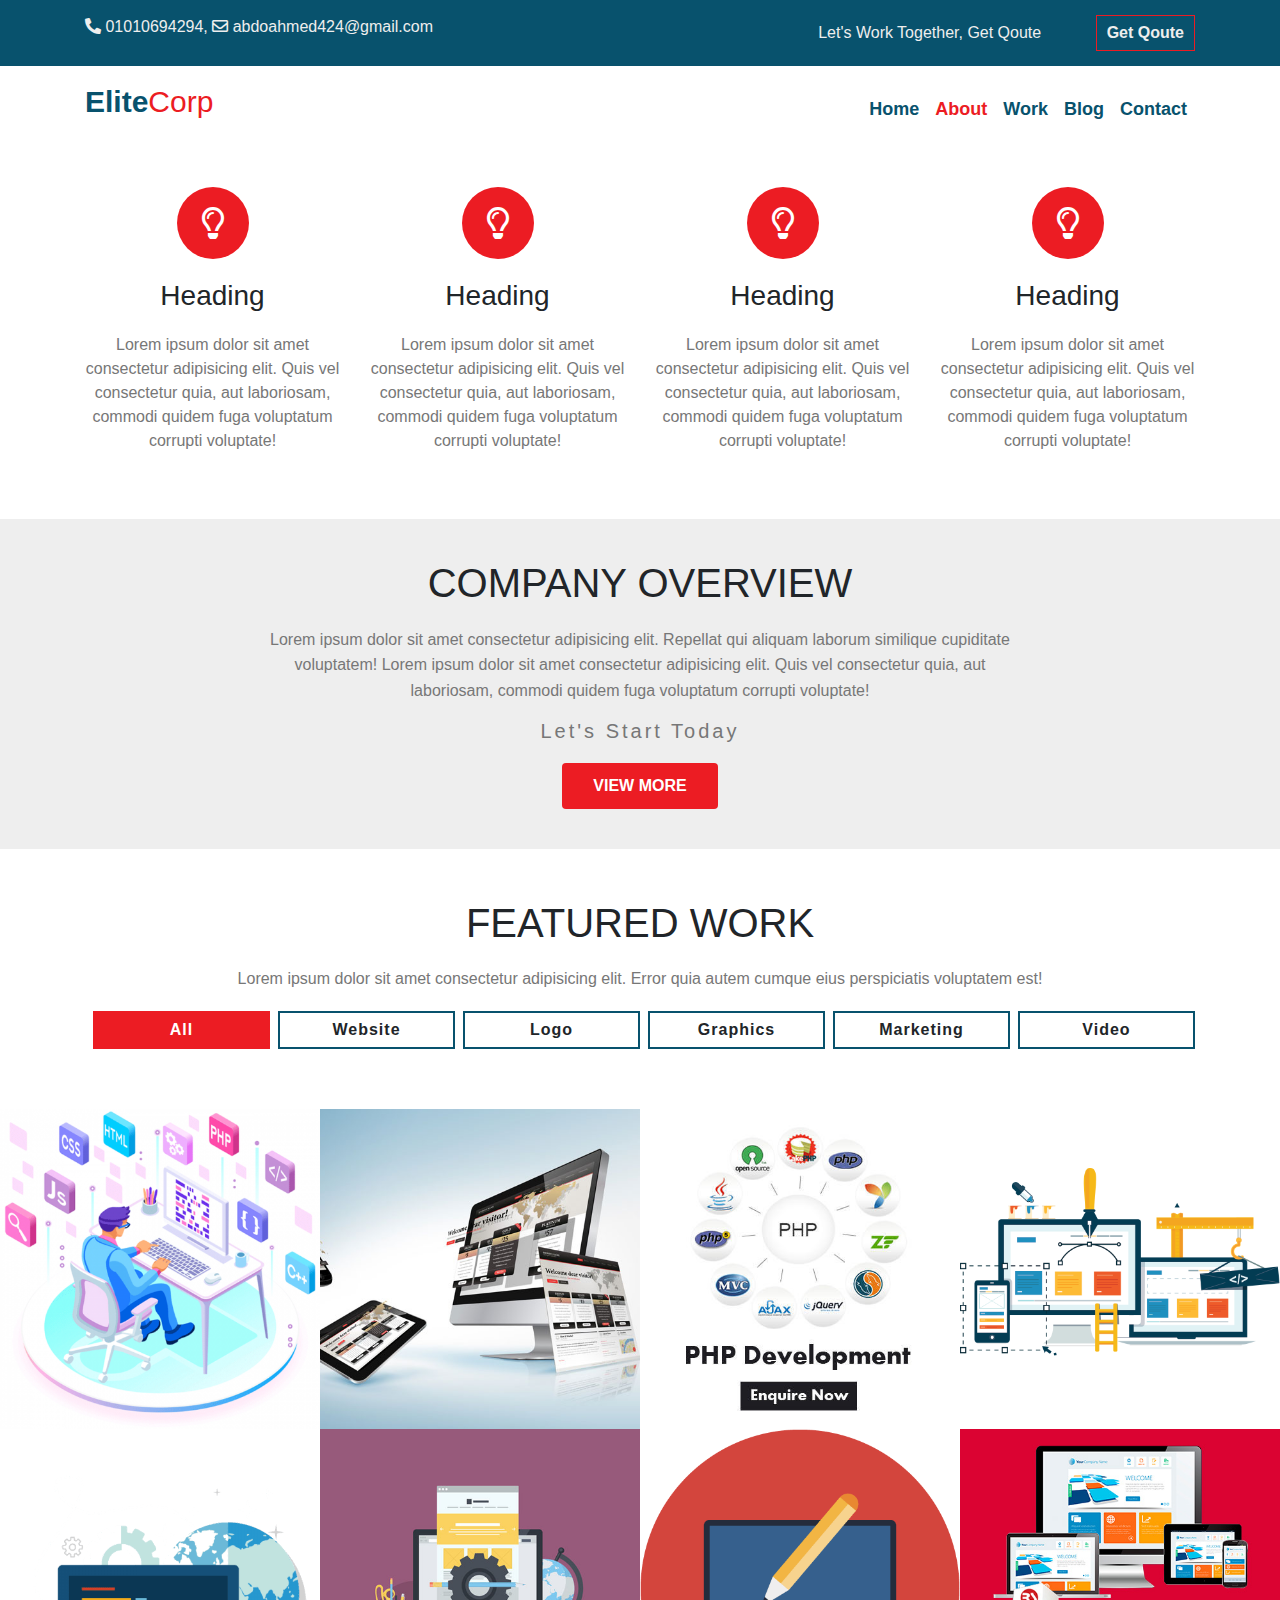
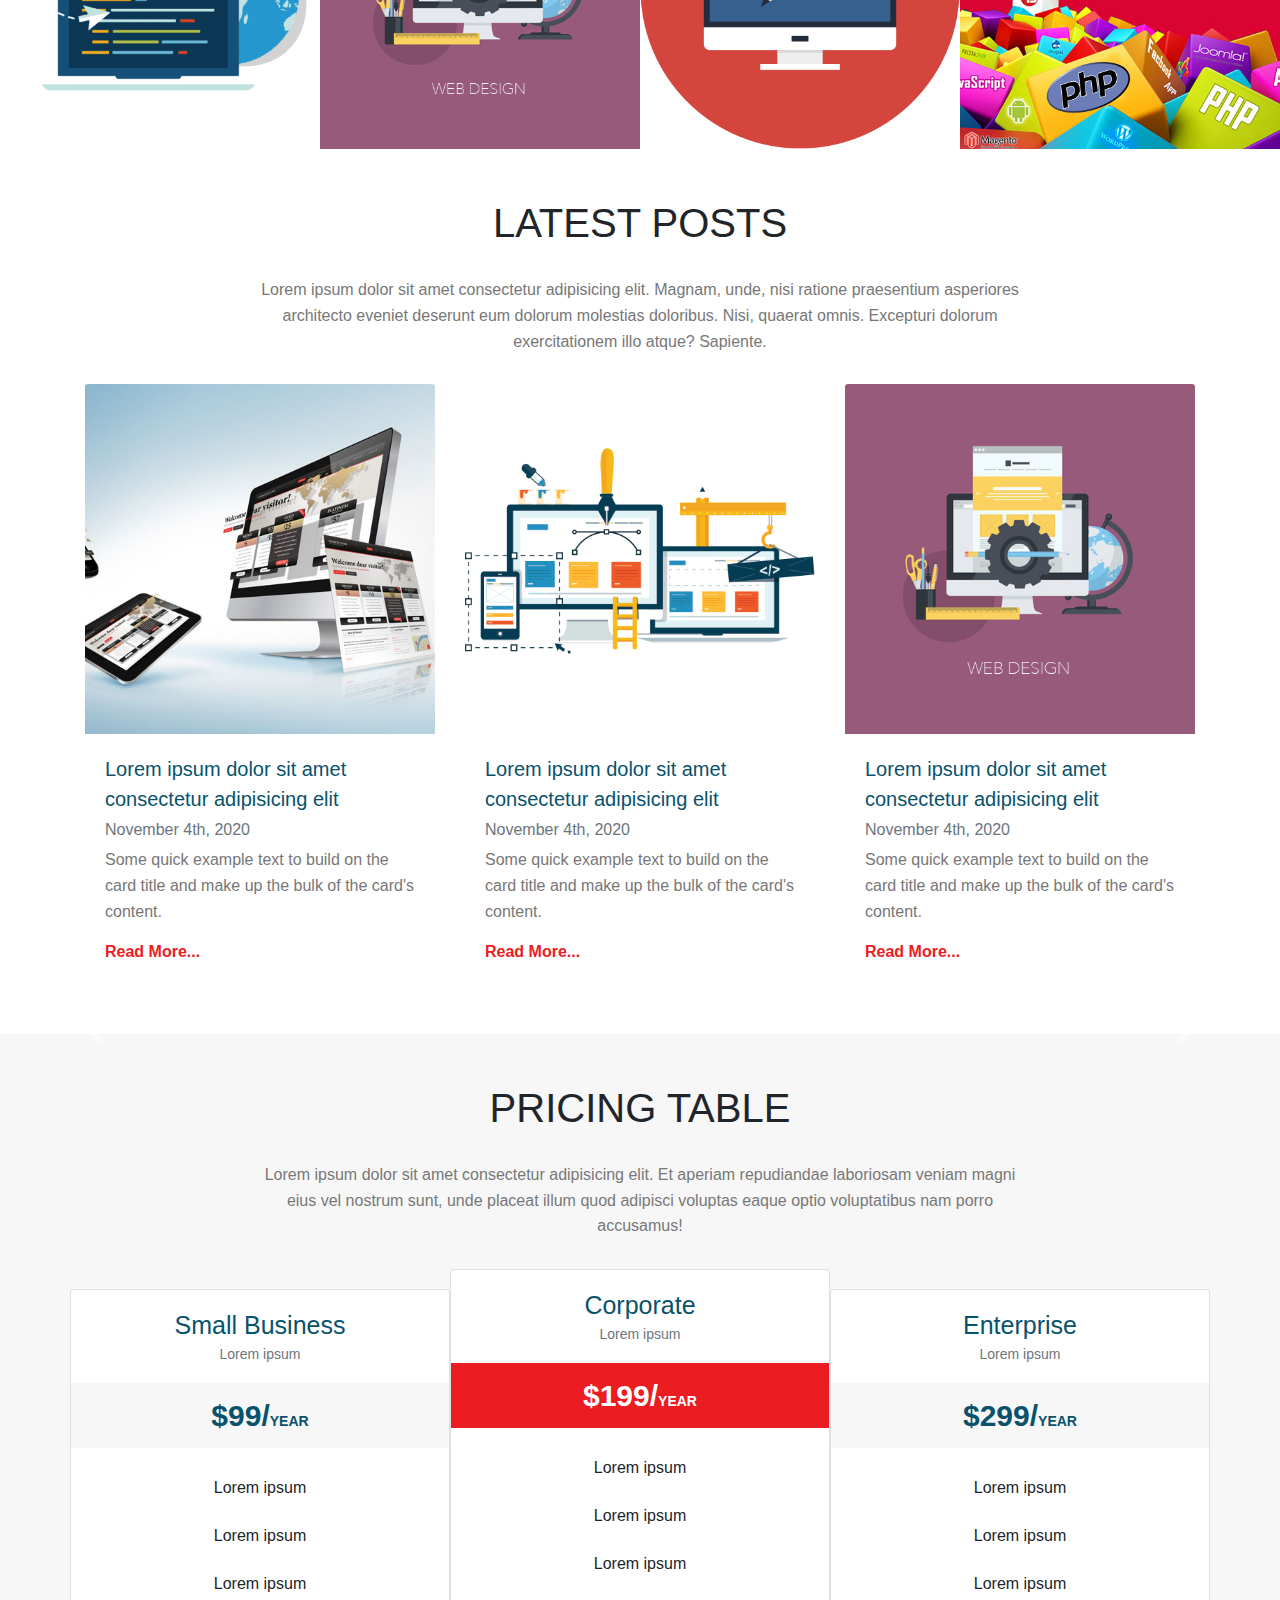
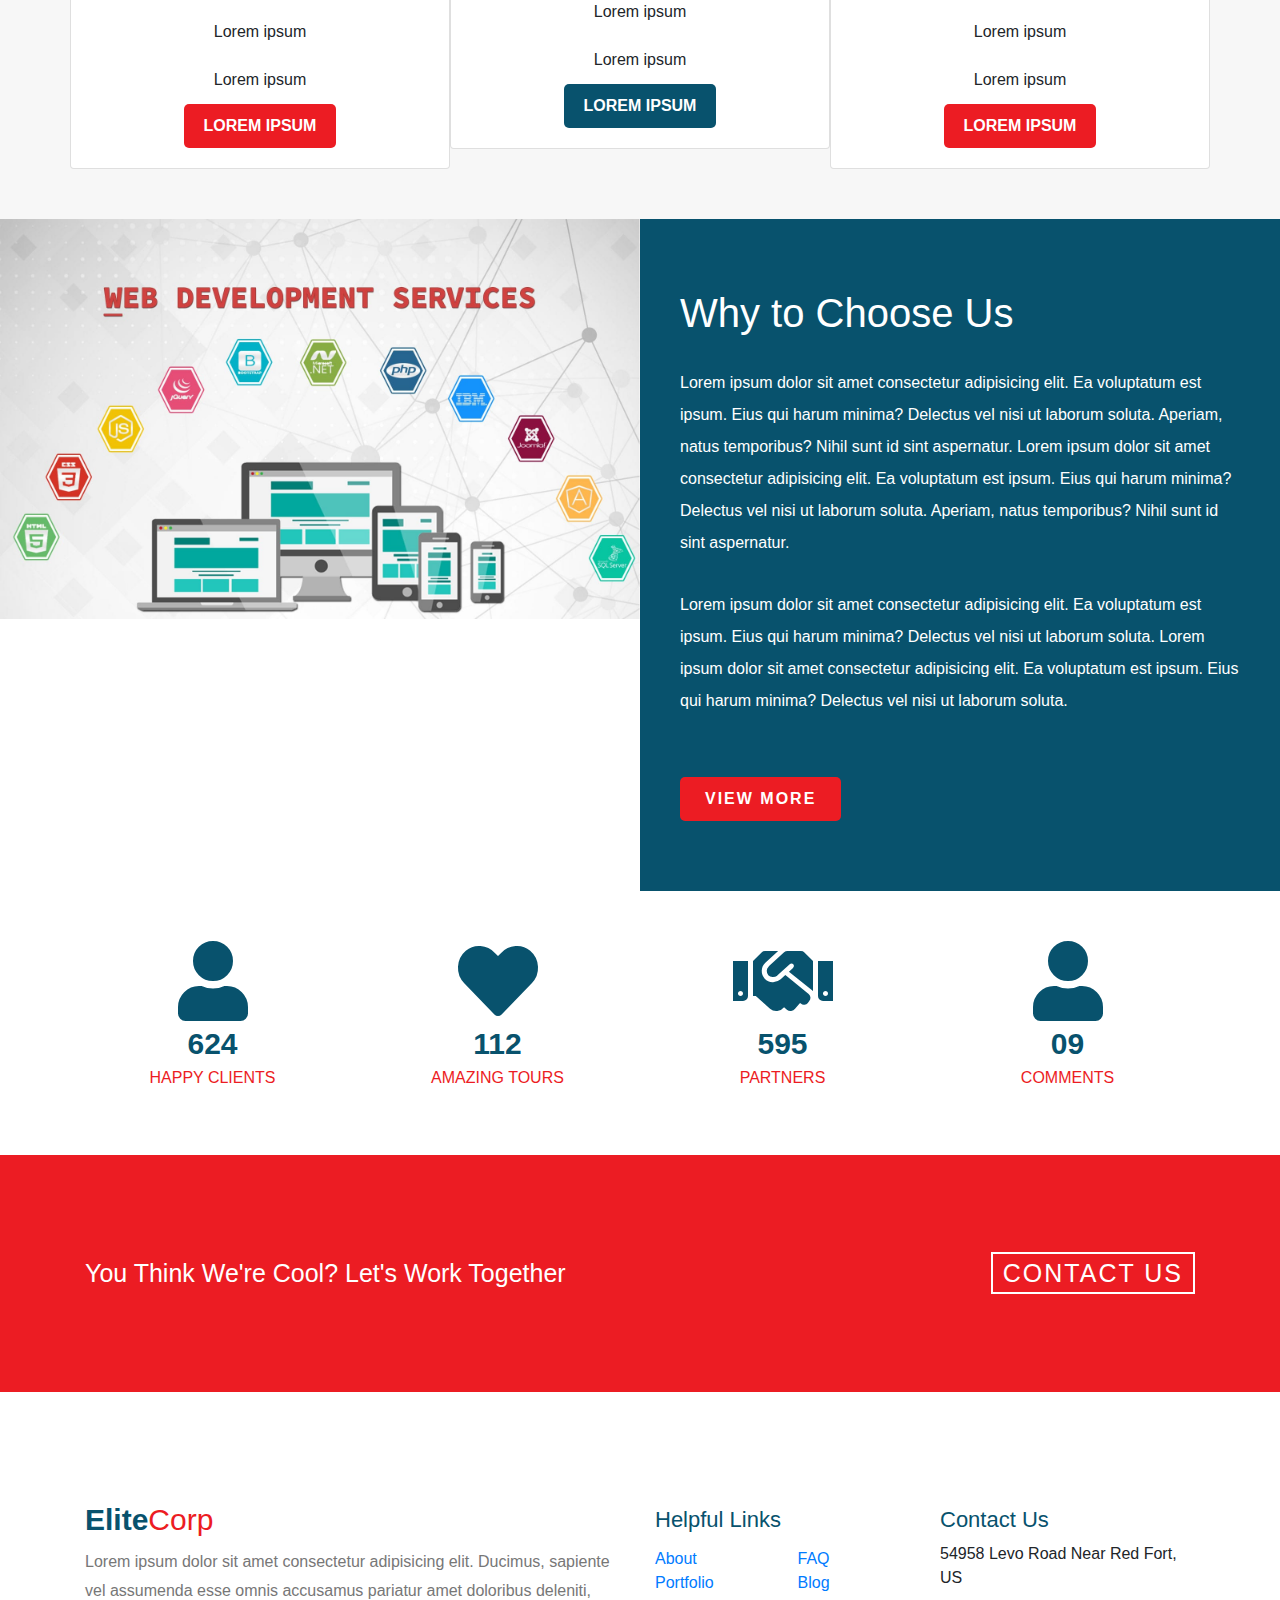
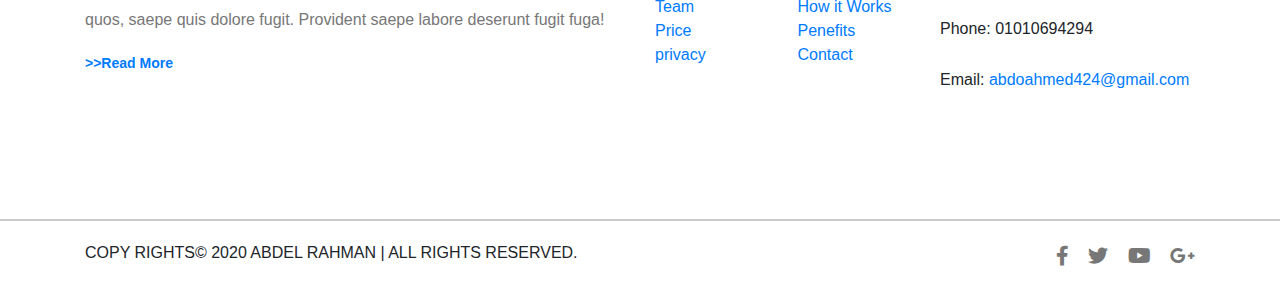
<file: Design Using Bootstrap 4 Design 1/index.html>
<!DOCTYPE html>
<html lang="en">
  <head>
    <meta charset="UTF-8" />
    <meta
      name="viewport"
      content="width=device-width, initial-scale=1, shrink-to-fit=no"
    />
    <title>Design Using Bootstrap 3 Design 2</title>
    <link rel="stylesheet" href="./css/all.css" />
    <link rel="stylesheet" href="./css/bootstrap.min.css" />
    <link rel="stylesheet" href="./css/main.css" />
  </head>
  <body>
    <!-- Start Uppernav -->
    <div class="upper-nav">
      <div class="container">
        <div class="row">
          <div class="my-design col-sm text-center text-sm-left">
            <span
              ><i class="fas fa-phone-alt"></i> 01010694294,
              <i class="far fa-envelope"></i> abdoahmed424@gmail.com</span
            >
          </div>
          <div class="my-design col-sm text-center text-sm-right">
            <span>Let's Work Together, Get Qoute</span>
            <button>Get Qoute</button>
          </div>
        </div>
      </div>
    </div>
    <!-- End Uppernav -->

    <!-- Start Navbar -->

    <div class="navbar navbar-expand-lg navbar-light">
      <div class="container">
        <a href="#" class="navbar-brand">
          <span>Elite<span>Corp</span></span>
        </a>
        <button
          class="navbar-toggler"
          type="button"
          data-toggle="collapse"
          data-target="#navButton"
          aria-controls="navbarSupportedContent"
          aria-expanded="false"
          aria-label="Toggle navigation"
        >
          <span class="navbar-toggler-icon"></span>
        </button>
  
        <div class="collapse navbar-collapse" id="navButton">
          <ul class="navbar-nav ml-auto">
            <li class="nav-item">
              <a class="nav-link" href="#">Home <span class="sr-only">(current)</span></a>
            </li>
            <li class="nav-item active">
              <a class="nav-link" href="#">About</a>
            </li>
            <li class="nav-item">
              <a class="nav-link" href="#">Work</a>
            </li>
            <li class="nav-item">
              <a class="nav-link" href="#">Blog</a>
            </li>
            <li class="nav-item">
              <a class="nav-link" href="#">Contact</a>
            </li>
        </div>
      </div>
    </div>

    <!-- End Navbar -->

    <!-- Start Slider -->
    <div class="slider">
      <div id="slider-sec" class="carousel slide" data-ride="carousel">
        <div class="carousel-inner">
          <h2>We're an Independent <br/> Design and <span>Development</span> <br/>Agency.</h2>
          <div class="overlay"></div>
          <div class="carousel-item carousel-item-1 active"></div>
          <div class="carousel-item carousel-item-2"></div>
          <div class="carousel-item carousel-item-3"></div>
          <div class="carousel-item carousel-item-4"></div>
        </div>
        <ol class="carousel-indicators">
          <li data-target="#slider-sec" data-slide-to="0" class="active"></li>
          <li data-target="#slider-sec" data-slide-to="1"></li>
          <li data-target="#slider-sec" data-slide-to="2"></li>
          <li data-target="#slider-sec" data-slide-to="3"></li>
        </ol>
      </div>
    </div>
    <!-- End Slider -->

    <!-- Start Features Section -->

    <div class="container">
      <div class="features text-center">
        <div class="row">
          <div class="feat-box col-md-3">
            <i class="far fa-lightbulb fa-2x"></i>
            <h3>Heading</h3>
            <p>Lorem ipsum dolor sit amet consectetur adipisicing elit. Quis vel consectetur quia, aut laboriosam, commodi quidem fuga voluptatum corrupti voluptate!</p>
          </div>
          <div class="feat-box col-md-3">
            <i class="far fa-lightbulb fa-2x"></i>
            <h3>Heading</h3>
            <p>Lorem ipsum dolor sit amet consectetur adipisicing elit. Quis vel consectetur quia, aut laboriosam, commodi quidem fuga voluptatum corrupti voluptate!</p>
          </div>
          <div class="feat-box col-md-3">
            <i class="far fa-lightbulb fa-2x"></i>
            <h3>Heading</h3>
            <p>Lorem ipsum dolor sit amet consectetur adipisicing elit. Quis vel consectetur quia, aut laboriosam, commodi quidem fuga voluptatum corrupti voluptate!</p>
          </div>
          <div class="feat-box col-md-3">
            <i class="far fa-lightbulb fa-2x"></i>
            <h3>Heading</h3>
            <p>Lorem ipsum dolor sit amet consectetur adipisicing elit. Quis vel consectetur quia, aut laboriosam, commodi quidem fuga voluptatum corrupti voluptate!</p>
          </div>
        </div>
      </div>
    </div>

    <!-- End Features Section -->

    <!-- Start Overveiw Section -->

    <div class="overview text-center">
      <div class="container">
        <h2 class="h1 text-uppercase">
          Company Overview
        </h2>
        <p class="mx-auto">
          Lorem ipsum dolor sit amet consectetur adipisicing elit. Repellat qui aliquam laborum similique cupiditate voluptatem! Lorem ipsum dolor sit amet consectetur adipisicing elit. Quis vel consectetur quia, aut laboriosam, commodi quidem fuga voluptatum corrupti voluptate!
        </p>
        <h5>
          Let's Start Today
        </h5>
        <span class="btn">View More</span>
      </div>
    </div>

    <!-- End Overveiw Section -->

    <!-- Start Featured Work Section -->

    <div class="feat-work text-center">
      <div class="container">
        <h2 class="h1 text-uppercase">Featured Work</h2>
        <p>Lorem ipsum dolor sit amet consectetur adipisicing elit. Error quia autem cumque eius perspiciatis voluptatem est!</p>
          <ul class="list-unstyled row">
            <li data-class="all" class="col-sm active">All</li>
            <li data-class=".website" class="col-sm">Website</li>
            <li data-class=".logo" class="col-sm">Logo</li>
            <li data-class=".graphics" class="col-sm">Graphics</li>
            <li data-class=".marketing" class="col-sm">Marketing</li>
            <li data-class=".video" class="col-sm">Video</li>
          </ul>
      </div>
      <div class="featured-images">
        <div class="row">
          <div class="col-md">
            <img class="graphics" src="./images/feat-work/1.png" alt="">
          </div>
          <div class="col-md">
            <img class="website" src="./images/feat-work/2.jpg" alt="">
          </div>
          <div class="col-md">
            <img class="logo" src="./images/feat-work/3.jpg" alt="">
          </div>
          <div class="col-md">
            <img class="graphics" src="./images/feat-work/4.png" alt="">
          </div>
        </div>
        <div class="row">
          <div class="col-md">
            <img class="website" src="./images/feat-work/5.png" alt="">
          </div>
          <div class="col-md">
            <img class="graphics" src="./images/feat-work/6.png" alt="">
          </div>
          <div class="col-md">
            <img class="marketing" src="./images/feat-work/7.png" alt="">
          </div>
          <div class="col-md">
            <img class="video" src="./images/feat-work/8.jpg" alt="">
          </div>
        </div>
      </div>
    </div>

    <!-- End Featured Work Section -->

    <!-- Start Latest Posts Section -->

    <div class="latest-posts">
      <div class="container">
        <h2 class="text-center h1 text-uppercase">Latest Posts</h2>
        <p class="text-center">Lorem ipsum dolor sit amet consectetur adipisicing elit. Magnam, unde, nisi ratione praesentium asperiores architecto eveniet deserunt eum dolorum molestias doloribus. Nisi, quaerat omnis. Excepturi dolorum exercitationem illo atque? Sapiente.</p>
        <div class="row">
          <div class="card col-md-4">
            <img src="./images/cards/card01.jpg" class="card-img-top" alt="">
            <div class="card-body">
              <h5 class="card-title">Lorem ipsum dolor sit amet consectetur adipisicing elit</h5>
              <h6 class="card-subtitle mb-2 text-muted">November 4th, 2020</h6>
              <p class="card-text">Some quick example text to build on the card title and make up the bulk of the card's content.</p>
              <a href="#">Read More...</a>
            </div>
          </div>
          <div class="card col-md-4">
            <img src="./images/cards/card02.png" class="card-img-top" alt="">
            <div class="card-body">
              <h5 class="card-title">Lorem ipsum dolor sit amet consectetur adipisicing elit</h5>
              <h6 class="card-subtitle mb-2 text-muted">November 4th, 2020</h6>
              <p class="card-text">Some quick example text to build on the card title and make up the bulk of the card's content.</p>
              <a href="#">Read More...</a>
            </div>
          </div>
          <div class="card col-md-4">
            <img src="./images/cards/card03.png" class="card-img-top" alt="">
            <div class="card-body">
              <h5 class="card-title">Lorem ipsum dolor sit amet consectetur adipisicing elit</h5>
              <h6 class="card-subtitle mb-2 text-muted">November 4th, 2020</h6>
              <p class="card-text">Some quick example text to build on the card title and make up the bulk of the card's content.</p>
              <a href="#">Read More...</a>
            </div>
          </div>
        </div>
      </div>
    </div>

    <!-- End Latest Posts Section -->

    <!-- Start Testimonial Section -->

    <div class="testimonials">
      <div class="overlay"></div>
        <div id="carouselExampleCaptions" class="carousel slide" data-ride="carousel">
          <ol class="carousel-indicators">
            <li data-target="#carouselExampleCaptions" data-slide-to="0" class="active"></li>
            <li data-target="#carouselExampleCaptions" data-slide-to="1"></li>
            <li data-target="#carouselExampleCaptions" data-slide-to="2"></li>
          </ol>
          <div class="carousel-inner">
            <div class="carousel-item active">
              <div class="carousel-caption d-none d-block">
                <img src="./images/testimonials/b01.png" class="d-block w-100" alt="">
                <h5>Abdo Ahmed</h5>
                <p>Nulla vitae elit libero, a pharetra augue mollis interdum.</p>
              </div>
            </div>
            <div class="carousel-item">
              <div class="carousel-caption d-none d-block">
                <img src="./images/testimonials/b02.png" class="d-block w-100" alt="">
                <h5>Second slide label</h5>
                <p>Lorem ipsum dolor sit amet, consectetur adipiscing elit.</p>
              </div>
            </div>
            <div class="carousel-item">
              <div class="carousel-caption d-none d-block">
                <img src="./images/testimonials/b03.png" class="d-block w-100" alt="">
                <h5>Third slide label</h5>
                <p>Praesent commodo cursus magna, vel scelerisque nisl consectetur.</p>
              </div>
            </div>
          </div>
          <a class="carousel-control-prev" href="#carouselExampleCaptions" role="button" data-slide="prev">
            <span class="carousel-control-prev-icon" aria-hidden="true"></span>
            <span class="sr-only">Previous</span>
          </a>
          <a class="carousel-control-next" href="#carouselExampleCaptions" role="button" data-slide="next">
            <span class="carousel-control-next-icon" aria-hidden="true"></span>
            <span class="sr-only">Next</span>
          </a>
      </div>
    </div>

    <!-- End Testimonial Section -->

    <!-- Start Pricing Table -->

    <div class="pricing-table text-center">
      <div class="container">
          <h2 class="h1 text-uppercase">Pricing Table</h2>
          <p>Lorem ipsum dolor sit amet consectetur adipisicing elit. Et aperiam repudiandae laboriosam veniam magni eius vel nostrum sunt, unde placeat illum quod adipisci voluptas eaque optio voluptatibus nam porro accusamus!</p>
            <div class="row">
              <div class="card col-sm-12 col-md-4">
                <div class="card-body">
                  <h5 class="card-title">Small Business</h5>
                  <h6 class="card-subtitle text-muted">Lorem ipsum</h6>
                  <p class="card-text">$99/<span>Year</span></p>
                  <ul class="list-group list-group-flush">
                    <li class="list-group-item">Lorem ipsum</li>
                    <li class="list-group-item">Lorem ipsum</li>
                    <li class="list-group-item">Lorem ipsum</li>
                    <li class="list-group-item">Lorem ipsum</li>
                    <li class="list-group-item">Lorem ipsum</li>
                  </ul>
                  <a href="#">Lorem ipsum</a>
                </div>
              </div>
              <div class="card col-sm-12 col-md-4 corporate">
                <div class="card-body">
                  <h5 class="card-title">Corporate</h5>
                  <h6 class="card-subtitle text-muted">Lorem ipsum</h6>
                  <p class="card-text">$199/<span>Year</span></p>
                  <ul class="list-group list-group-flush">
                    <li class="list-group-item">Lorem ipsum</li>
                    <li class="list-group-item">Lorem ipsum</li>
                    <li class="list-group-item">Lorem ipsum</li>
                    <li class="list-group-item">Lorem ipsum</li>
                    <li class="list-group-item">Lorem ipsum</li>
                  </ul>
                  <a href="#">Lorem ipsum</a>
                </div>
              </div>
              <div class="card col-sm-12 col-md-4">
                <div class="card-body">
                  <h5 class="card-title">Enterprise</h5>
                  <h6 class="card-subtitle text-muted">Lorem ipsum</h6>
                  <p class="card-text">$299/<span>Year</span></p>
                  <ul class="list-group list-group-flush">
                    <li class="list-group-item">Lorem ipsum</li>
                    <li class="list-group-item">Lorem ipsum</li>
                    <li class="list-group-item">Lorem ipsum</li>
                    <li class="list-group-item">Lorem ipsum</li>
                    <li class="list-group-item">Lorem ipsum</li>
                  </ul>
                  <a href="#">Lorem ipsum</a>
                </div>
              </div>
            </div>
      </div>
    </div>

    <!-- End Pricing Table -->

    <!-- Start Why Choose Us Section -->

    <div class="choose-us">
      <div class="row">
        <div class="choose col-xl-6">
          <img src="./images/choose-us.jpg" alt="">
        </div>
        <div class="choose col-xl-6">
          <h2 class="h1">Why to Choose Us</h2>
          <p>Lorem ipsum dolor sit amet consectetur adipisicing elit. Ea voluptatum est ipsum. Eius qui harum minima? Delectus vel nisi ut laborum soluta. Aperiam, natus temporibus? Nihil sunt id sint aspernatur. Lorem ipsum dolor sit amet consectetur adipisicing elit. Ea voluptatum est ipsum. Eius qui harum minima? Delectus vel nisi ut laborum soluta. Aperiam, natus temporibus? Nihil sunt id sint aspernatur.</p>
          <p>Lorem ipsum dolor sit amet consectetur adipisicing elit. Ea voluptatum est ipsum. Eius qui harum minima? Delectus vel nisi ut laborum soluta. Lorem ipsum dolor sit amet consectetur adipisicing elit. Ea voluptatum est ipsum. Eius qui harum minima? Delectus vel nisi ut laborum soluta.</p>
          <span class="text-uppercase">View More</span>
        </div>
      </div>
    </div>

    <!-- End Why Choose Us Section -->

    <!-- Start Statistics Section -->

    <div class="stats text-center">
      <div class="container">
        <div class="row">
          <div class="col-sm-6 col-lg-3 state-box">
            <i class="fas fa-user fa-fw fa-5x"></i>
            <Span class="number">624</Span>
            <span class="title">Happy Clients</span>
          </div>
          <div class="col-sm-6 col-lg-3 state-box">
            <i class="fas fa-heart fa-fw fa-5x"></i>
            <Span class="number">112</Span>
            <span class="title">Amazing Tours</span>
          </div>
          <div class="col-sm-6 col-lg-3 state-box">
            <i class="fas fa-handshake fa-fw fa-5x"></i>
            <Span class="number">595</Span>
            <span class="title">Partners</span>
          </div>
          <div class="col-sm-6 col-lg-3 state-box">
            <i class="fas fa-user fa-fw fa-5x"></i>
            <Span class="number">09</Span>
            <span class="title">Comments</span>
          </div>
        </div>
      </div>
    </div>

    <!-- End Statistics Section -->

    <!-- Start Contact Us Section -->

    <div class="contact">
      <div class="container">
        <div class="row">
          <div class="cont-info col-md-8 text-center text-md-left">
            You Think We're Cool? Let's Work Together
          </div>
          <div class="cont-info col-md-4 text-center text-md-right">
            <a class="text-uppercase" href="#">Contact Us</a>
          </div>
        </div>
      </div>
    </div>

    <!-- End Contact Us Section -->

    <!-- Start Footer Section -->

    <div class="footer">
      <div class="container">
        <div class="row">
          <div class="col-md-6">
            <div class="info">
              <h2 class="h1">
                <span>Elite<span>Corp</span></span>
              </h2>
              <p>Lorem ipsum dolor sit amet consectetur adipisicing elit. Ducimus, sapiente vel assumenda esse omnis accusamus pariatur amet doloribus deleniti, quos, saepe quis dolore fugit. Provident saepe labore deserunt fugit fuga!</p>
              <a href="#">Read More</a>
            </div>
          </div>
          <div class="col-sm-6 col-md-3">
            <div class="links">
              <h3>Helpful Links</h3>
              <div class="row">
                <div class="col">
                  <ul class="list-unstyled">
                    <li><a href="#">About</a></li>
                    <li><a href="#">Portfolio</a></li>
                    <li><a href="#">Team</a></li>
                    <li><a href="#">Price</a></li>
                    <li><a href="#">privacy</a></li>
                  </ul>
                </div>
                <div class="col">
                  <ul class="list-unstyled">
                    <li><a href="#">FAQ</a></li>
                    <li><a href="#">Blog</a></li>
                    <li><a href="#">How it Works</a></li>
                    <li><a href="#">Penefits</a></li>
                    <li><a href="#">Contact</a></li>
                  </ul>
                </div>
              </div>
            </div>
          </div>
          <div class="col-sm-6 col-md-3">
            <div class="contact-info">
              <h3>Contact Us</h3>
              <address>
                <ul class="list-unstyled">
                  <li>54958 Levo Road Near Red Fort, US</li>
                  <li>Phone: 01010694294</li>
                  <li>Email:<a href="mailto:abdoahmed424@gmail.com"> abdoahmed424@gmail.com</a></li>
                </ul>
              </address>
            </div>
          </div>
        </div>
      </div>
    </div>

    <!-- End Footer Section -->

    <!-- Start Copy Right Section -->

    <div class="copy-right">
      <div class="container">
        <div class="row">
          <div class="col-md-8 text-center text-md-left text-uppercase">Copy Rights&copy; 2020 Abdel Rahman | All Rights Reserved.</div>
          <div class="col-md-4 text-center text-md-right">
            <ul class="list-unstyled">
              <li><a href="#"><i class="fab fa-facebook-f"></i></a></li>
              <li><a href="#"><i class="fab fa-twitter"></i></a></li>
              <li><a href="#"><i class="fab fa-youtube"></i></a></li>
              <li><a href="#"><i class="fab fa-google-plus-g"></i></a></li>
            </ul>
            
          </div>
        </div>
      </div>
    </div>

    <!-- End Copy Right Section -->

    <script
      src="https://code.jquery.com/jquery-3.5.1.slim.min.js"
      integrity="sha384-DfXdz2htPH0lsSSs5nCTpuj/zy4C+OGpamoFVy38MVBnE+IbbVYUew+OrCXaRkfj"
      crossorigin="anonymous"
    ></script>
    <script
      src="https://cdn.jsdelivr.net/npm/bootstrap@4.5.3/dist/js/bootstrap.bundle.min.js"
      integrity="sha384-ho+j7jyWK8fNQe+A12Hb8AhRq26LrZ/JpcUGGOn+Y7RsweNrtN/tE3MoK7ZeZDyx"
      crossorigin="anonymous"
    ></script>
    <script src="./js/main.js"></script>
  </body>
</html>
</file>
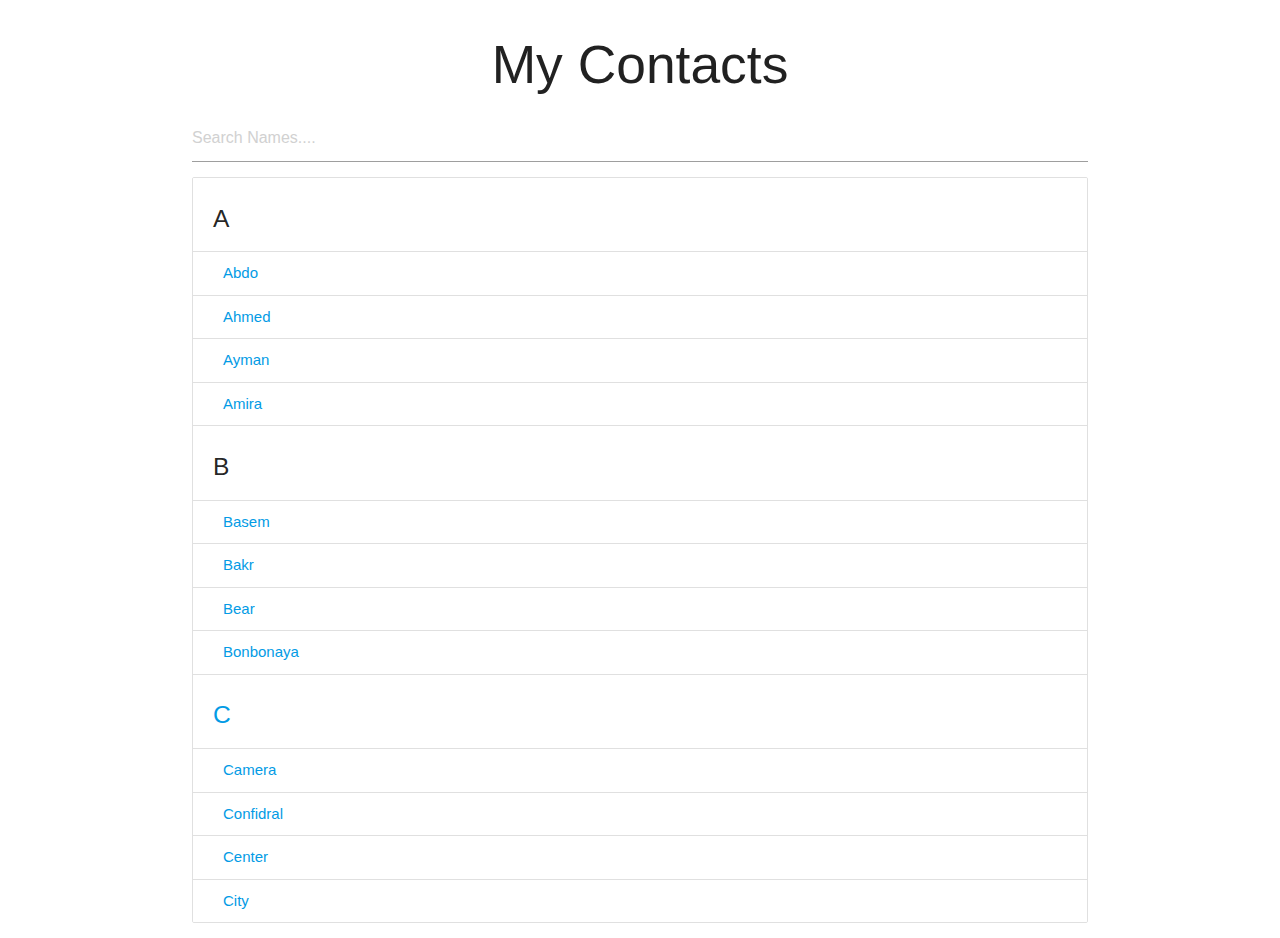
<file: Filterable/index.html>
<!DOCTYPE html>
<html lang="en">
  <head>
    <meta charset="UTF-8" />
    <meta name="viewport" content="width=device-width, initial-scale=1.0" />
    <title>Filter</title>
    <link
      rel="stylesheet"
      href="https://cdnjs.cloudflare.com/ajax/libs/materialize/1.0.0/css/materialize.min.css"
    />
  </head>
  <body>
    <div class="container">
      <h2 class="center-align">My Contacts</h2>
      <input type="text" id="filterInput" placeholder="Search Names....">
      <ul id="names" class="collection with-header">
        <li class="collection-header">
          <h5>A</h5>
        </li>
        <li class="collection-item"><a href="#">Abdo</a></li>
        <li class="collection-item"><a href="#">Ahmed</a></li>
        <li class="collection-item"><a href="#">Ayman</a></li>
        <li class="collection-item"><a href="#">Amira</a></li>
        <li class="collection-header">
          <h5>B</h5>
        </li>
        <li class="collection-item"><a href="#">Basem</a></li>
        <li class="collection-item"><a href="#">Bakr</a></li>
        <li class="collection-item"><a href="#">Bear</a></li>
        <li class="collection-item"><a href="#">Bonbonaya</li>
        <li class="collection-header">
          <h5>C</h5>
        </li>
        <li class="collection-item"><a href="#">Camera</a></li>
        <li class="collection-item"><a href="#">Confidral</a></li>
        <li class="collection-item"><a href="#">Center</a></li>
        <li class="collection-item"><a href="#">City</a></li>
      </ul>
    </div>
    <script>
        let input = document.getElementById("filterInput");

        input.addEventListener("keyup", filterNames);

        function filterNames(){
            let value = document.getElementById("filterInput").value.toUpperCase();
            let ul    = document.getElementById("names");
            let li    = ul.querySelectorAll("li.collection-item");

            for(let i = 0; i < li.length; i++){
                let a = li[i].getElementsByTagName("a")[0];

                if(a.innerHTML.toUpperCase().indexOf(value) > -1){
                    li[i].style.display = '';
                }else{
                    li[i].style.display = 'none';
                }
            }

        }

    </script>
  </body>
</html>
</file>
<file: Design Using Bootstrap 4 Design 1/css/main.css>
:root {
  --main-color: #08526d;
  --sec-color: #ec1c23;
}

/* Start Uppernav */

.upper-nav {
  background-color: var(--main-color);
}

.upper-nav .my-design {
  color: #eee;
  margin: 15px 0;
}

.upper-nav .my-design:first-child span {
  display: block;
  margin-right: 0;
}

.upper-nav .my-design span {
  margin-right: 50px;
}

.upper-nav button {
  background-color: transparent;
  border: 1px solid var(--sec-color);
  color: #eee;
  font-weight: bold;
  padding: 5px 10px;
  outline: none;
}

@media (max-width: 991px){
  .upper-nav .my-design span {
    margin-right: 0;
  }
  .upper-nav button{
    border: none;
    color: var(--sec-color);
    padding: 0;
  }
}
@media (max-width: 768px){
  .upper-nav .my-design:first-child{
    margin-bottom: 0;
  }
}

/* End Uppernav */

/* Start Navbar */

.navbar-brand span {
  color: var(--main-color);
  font-size: 30px;
}

.navbar-brand > span {
  font-weight: bold;
}

.navbar-brand span span {
  color: var(--sec-color);
  font-weight: normal;
}

.navbar-light .navbar-nav .nav-item .nav-link {
  color: var(--main-color);
  font-size: 18px;
  font-weight: 600;
  height: 55px;
  line-height: 55px;
}

.navbar-light .navbar-nav .active > .nav-link {
  color: var(--sec-color);
}

/* End Navbar */

/* Start Slider */

.carousel-inner {
  display: flex;
  align-items: center;
}

.carousel-inner h2 {
  position: absolute;
  z-index: 3;
  color: #fff;
  font-size: 70px;
  left: 100px;
  justify-content: left;
  line-height: 1.5;
}

@media (max-width: 991px){
  .carousel-inner h2{
    text-align: center;
    font-size: 40px;
    left: 50%;
    width: 90%;
    transform: translateX(-50%);
    justify-content: center;
  }
}


.carousel-inner h2 span {
  background-color: var(--sec-color);
  padding: 2px 10px;
}

.carousel-inner .overlay {
  position: absolute;
  top: 0;
  left: 0;
  width: 100%;
  height: 100%;
  z-index: 2;
  background-color: rgba(0, 0, 0, 0.6);
}

.slider .carousel-inner .carousel-item-1 {
  background-image: url("../images/slider/1.jpg");
  background-size: cover;
}

.slider .carousel-inner .carousel-item-2 {
  background-image: url("../images/slider/2.jpg");
  background-size: cover;
}

.slider .carousel-inner .carousel-item-3 {
  background-image: url("../images/slider/3.jpg");
  background-size: cover;
}

.slider .carousel-inner .carousel-item-4 {
  background-image: url("../images/slider/4.jpg");
  background-size: cover;
}

/* End Slider */

/* Start Featuers Section */

.features {
  margin: 50px 0;
  display: flex;
}

.features i {
  padding: 20px 25px;
  border-radius: 50%;
  background-color: var(--sec-color);
  color: #fff;
}

.features h3 {
  margin: 20px;
}

.features p {
  font-size: 16px;
  color: #777;
}

/* End Featuers Section */

/* Start overview Section */

.overview {
  margin: 50px 0;
  background-color: #eee;
  padding: 20px;
}
.overview .h1 {
  margin: 20px 0;
}

@media(max-width: 768px){
  .overview .h1 {
    font-size: 30px;
  }
}
.overview p {
  width: 70%;
  color: #777;
  line-height: 1.6;
}
.overview h5 {
  letter-spacing: 3px;
  color: #777;
  margin-bottom: 0;
}
.overview span {
  background-color: var(--sec-color);
  color: #fff;
  text-transform: uppercase;
  font-weight: bold;
  margin: 20px;
  padding: 10px 30px;
}

/* End overview Section */

/* Start Featured Work Section */

.feat-work {
  margin: 50px 0;
}
.feat-work .h1 {
  margin: 20px 0;
}

@media(max-width: 768px){
  .feat-work .h1 {
    font-size: 30px;
  }
}

.feat-work p {
  color: #777;
  margin-bottom: 20px;
}
.feat-work p {
  color: #777;
  margin-bottom: 20px;
}

.feat-work ul li {
  border: 2px solid var(--main-color);
  padding: 5px;
  font-weight: bold;
  cursor: pointer;
  letter-spacing: 1px;
  margin-left: 8px;
  margin-bottom: 10px;
  transition: all .3s ease-in-out;
}
.feat-work ul li.active,
.feat-work ul li:hover {
  border: 2px solid var(--sec-color);
  background-color: var(--sec-color);
  color: #fff;
}

.feat-work .featured-images {
  margin: 50px 0;
}
.feat-work .row,
.feat-work .row .col-md{
  margin: 0;
  padding: 0;
}

.feat-work .row .col-md{
  transition: all .3s ease-in-out;
}

.feat-work .row img {
  max-width: 100%;
}

/* End Featured Work Section */

/* Start Latest Posts Section */

.latest-posts {
  margin: 50px 0;
}
.latest-posts h2{
  margin-bottom: 30px;
}

@media(max-width: 768px){
  .latest-posts h2 {
    font-size: 30px;
  }
}

.latest-posts .container > p{
  line-height: 1.6;
  color: #777;
  width: 70%;
  margin: 0 auto 30px;
}
.latest-posts .card{
  border: none;
}

.latest-posts h5{
  color: var(--main-color);
  cursor: pointer;
  line-height: 1.5;
}
.latest-posts .card p{
  color: #777;
  line-height: 1.6;
}
.latest-posts a{
  color: var(--sec-color);
  font-weight: bold;
}

/* End Latest Posts Section */

/* Start Testimonials Section */

.testimonials {
  background-size: cover;
  background-image: url("../images/slider/3.jpg");
  position: relative;
}

.testimonials .overlay{
  position: absolute;
  top: 0;
  left: 0;
  width: 100%;
  height: 100%;
  background-color: rgba(0, 0, 0, 0.6);
  z-index: 1;
}
.testimonials .carousel-inner{
  position: relative;
  z-index: 2;
}
.testimonials .carousel-inner .carousel-caption{
  top: 50%;
  transform: translateY(-184.5px);
}

.testimonials .carousel-inner img{
  max-width: 200px;
  display: block;
  margin: 20px auto;
}
.testimonials .carousel-control-prev,
.testimonials .carousel-control-next{
  z-index: 2;
}

/* End Testimonials Section */

/* Start Pricing Table */

.pricing-table {
  padding: 50px 0;
  background-color: #f7f7f7;
}
.pricing-table h2{
  margin-bottom: 30px;
}
@media(max-width: 768px){
  .pricing-table h2 {
    font-size: 30px;
  }
}
.pricing-table .container > p{
  line-height: 1.6;
  color: #777;
  width: 70%;
  margin: 0 auto 50px;
}
.pricing-table .container h5{
  font-size: 25px;
  color: var(--main-color);
  margin-top: 20px;
}

.pricing-table .container .card,
.pricing-table .container .card .card-body{
  padding: 0;
}

@media(max-width: 768px){
  .pricing-table .container .card {
    margin-bottom: 15px;
  }
}

.pricing-table .container .card .card-body h6{
  font-size: 14px;
  margin-bottom: 20px;
}
.pricing-table .container .card-text{
  font-size: 30px;
  color: var(--main-color);
  padding: 10px 20px;
  background-color: #f7f7f7;
  color: var(--main-color);
  font-weight: bold;
  text-transform: uppercase;
}
.pricing-table .container span{
  font-size: 14px;
}
.pricing-table .container .card .card-body .list-group-item{
  border: none;
}
.pricing-table .container .card .card-body a{
  display: inline-block;
  padding: 10px 20px;
  background-color: var(--sec-color);
  color: #fff;
  margin-bottom: 20px;
  text-decoration: none;
  font-weight: bold;
  text-transform: uppercase;
  border-radius: 5px;
}
.pricing-table .container .card.corporate{
  top: -20px;
}

@media(max-width: 768px){
  .pricing-table .container .card.corporate {
    top: 0;
  }
}

.pricing-table .container .card.corporate .card-text{
  background-color: var(--sec-color);
  color: #fff;
}
.pricing-table .container .card.corporate a{
  background-color: var(--main-color);
}

/* End Pricing Table */

/* Start Why Choose Us Section */


.choose-us .row{
  margin: 0;
}
.choose-us .choose{
  padding: 0;
}
.choose-us .choose img{
  max-width: 100%;
}
.choose-us .choose:last-child{
  padding: 40px;
  background-color: var(--main-color);
  color: #fff;
}
.choose-us .choose:last-child h2{
  margin: 30px 0;
}
.choose-us .choose:last-child p{
  line-height: 2;
  margin: 30px 0;
}
.choose-us .choose:last-child span{
  display: inline-block;
  background-color: var(--sec-color);
  color: #fff;
  font-weight: bold;
  letter-spacing: 2px;
  padding: 10px 25px;
  cursor: pointer;
  border-radius: 5px;
  margin: 30px 0;
}

/* End Why Choose Us Section */

/* Start statistics Section */

.stats {
  margin: 50px 0;
}
.stats .state-box{
  margin-bottom: 15px;
}
.stats .state-box i,
.stats .state-box span {
  color: var(--main-color);
}
.stats .state-box span {
  display: block;
}
.stats .state-box span.number {
  font-size: 30px;
  font-weight: bold;
}
.stats .state-box span.title {
  color: var(--sec-color);
  text-transform: uppercase;
}

/* End statistics Section */

/* Start Contact Us Section */

.contact{
  margin-top: 50px;
  background-color: var(--sec-color);
  padding: 100px 0;
  color: #fff;
  font-size: 25px;
}
.contact a{
  text-decoration: none;
  border: 2px solid #fff;
  letter-spacing: 2px;
  padding: 5px 10px;
  color: #fff;
}

@media(max-width: 991px){
  .contact .cont-info  {
    padding: 0;
  }
}

@media(max-width: 768px){
  .contact .cont-info  {
    margin-bottom: 15px;
  }
}

/* End Contact Us Section */

/* Start Footer Section */

.footer {
  padding: 100px 0;
}

.footer .info h2 span {
  font-weight: bold;
}

.footer .info h2 span {
  color: var(--main-color);
  font-size: 30px;
}

.footer .info p {
  line-height: 1.8;
  color: #777;
}
.footer .info a {
  font-weight: bold;
  font-size: 14px;
}
.footer .info a::before {
  content: ">>";
}

.footer .info h2 span span {
  color: var(--sec-color);
  font-weight: normal;
}

.footer .links h3,
.footer .contact-info h3 {
  font-size: 22px;
  padding-top: 15px;
  color: var(--main-color);
}

.footer .links ul {
  margin-top: 5px;
}

.footer .contact-info ul li {
  margin-bottom: 27px;
}

@media(max-width: 991px){
  .footer {
    padding: 40px 0;
  }
  .footer .contact-info ul li {
    margin-bottom: 5px;
  }
}

/* End Footer Section */

/* Start Copy Right Section */

.copy-right {
  padding: 20px;
  border-top: 2px solid #cacaca;
}

.copy-right ul {
  margin: 0;
}

.copy-right ul li {
  margin-left: 15px;
  display: inline-block;
}
.copy-right ul li a{
  color: #777;
  font-size: 20px;
}

/* End Copy Right Section */
</file>
